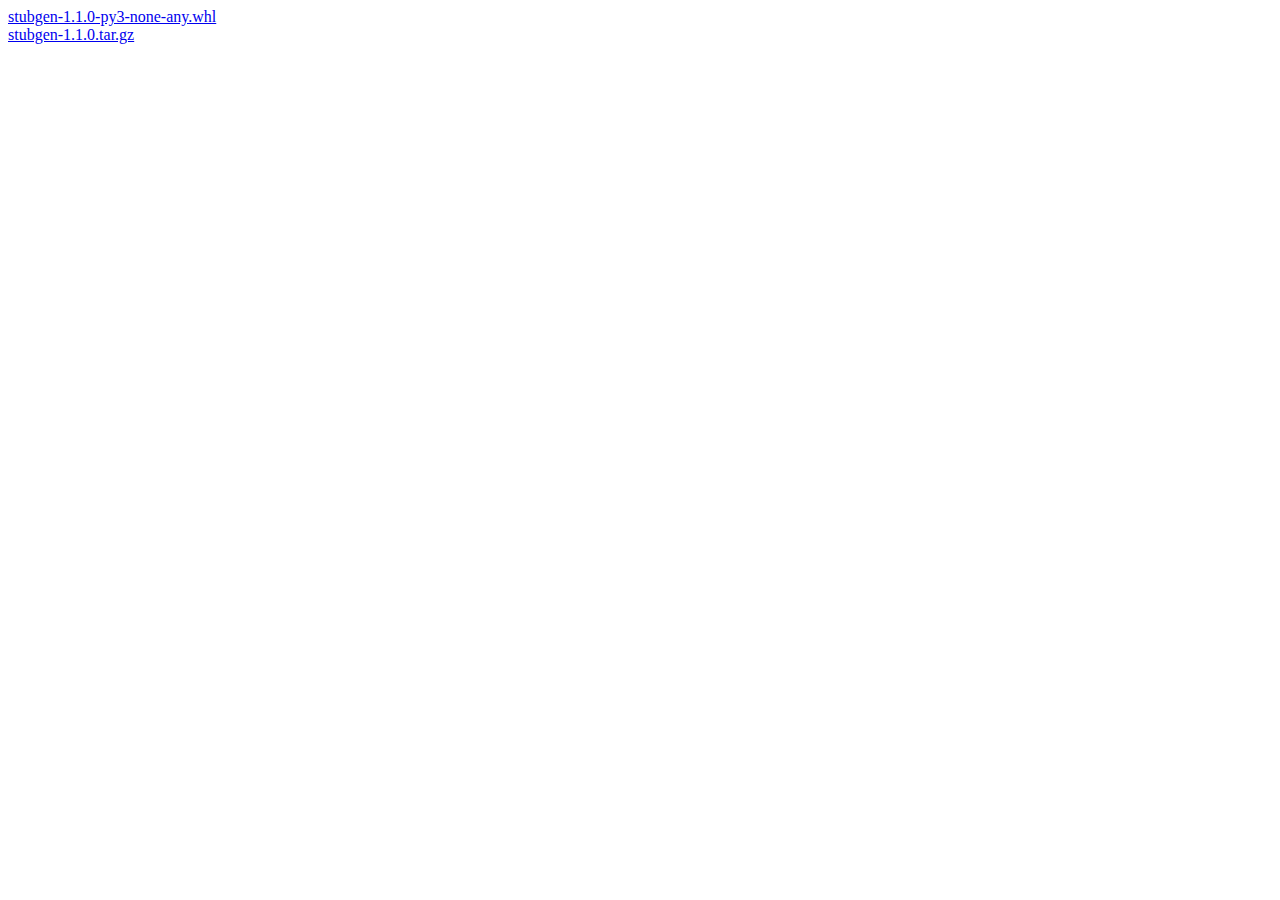
<file: simple/stubgen/index.html>
<!DOCTYPE html>
<html lang="en">
<head>
    <!-- Required meta tags -->
    <meta charset="utf-8"/>
    <meta name="warehub:repository-version" content="1.0.0"/>
    <meta content="width=device-width, initial-scale=1, shrink-to-fit=no" name="viewport"/>
    <!-- Favicon -->
    <link href="https://pypi.org/static/images/logo-small.95de8436.svg" rel="icon"/>
    <title>Mimer29or40's PyPI Repository</title>
</head>
<body>
<div class="container">
    <a href="https://mimer29or40.github.io/GithubPyPI/files/stubgen-1.1.0-py3-none-any.whl">stubgen-1.1.0-py3-none-any.whl</a><br/>
    <a href="https://mimer29or40.github.io/GithubPyPI/files/stubgen-1.1.0.tar.gz">stubgen-1.1.0.tar.gz</a><br/>
</div>
</body>
</html>
</file>
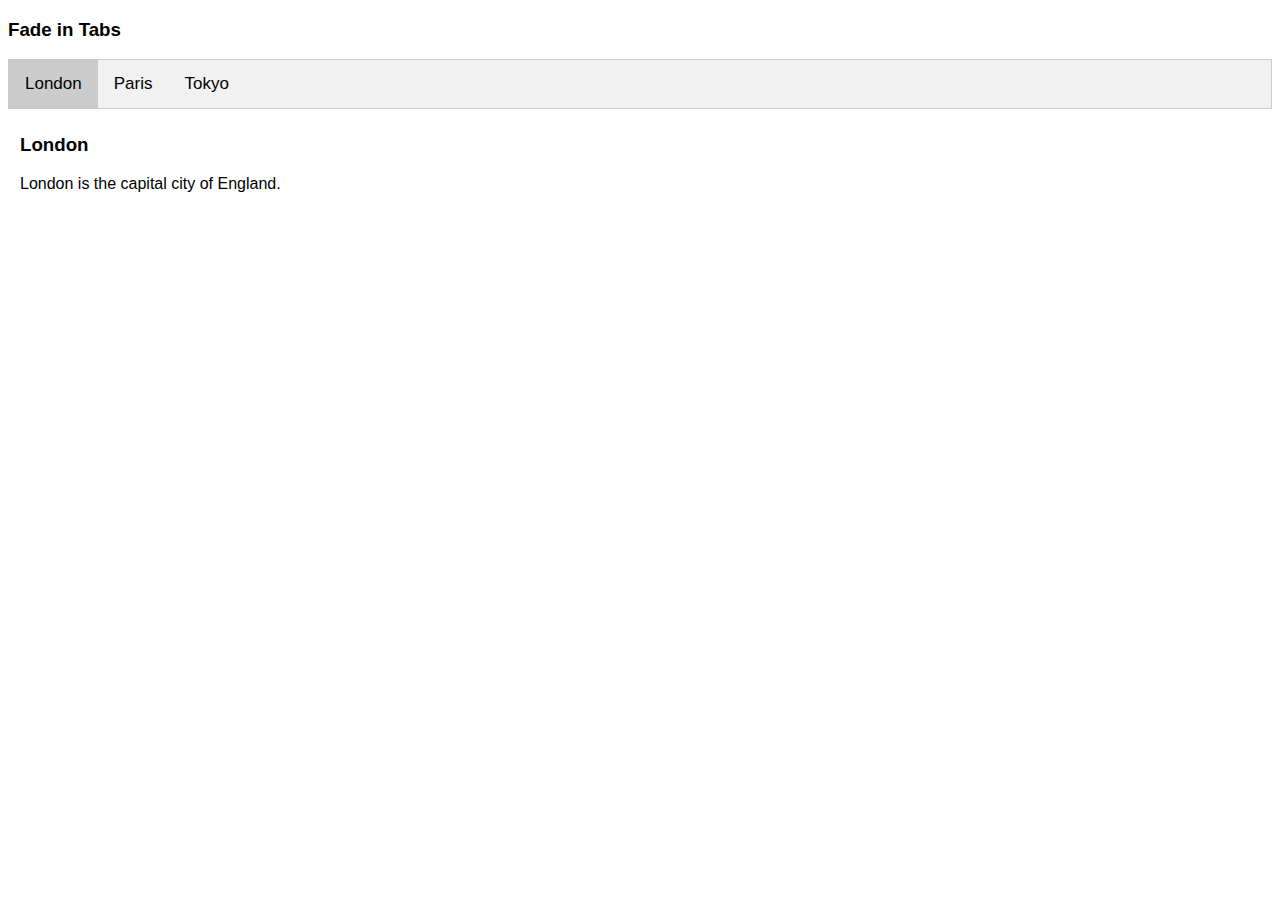
<file: tests/tabs.html>
<!DOCTYPE html>
<html lang="en">
<head>
    <meta name="viewport" content="width=device-width, initial-scale=1">
    <style>
        body {
            font-family: Arial, serif;
        }

        /* Style the tab */
        .tab {
            overflow: hidden;
            border: 1px solid #ccc;
            background-color: #f1f1f1;
        }

        /* Style the buttons inside the tab */
        .tab button {
            background-color: inherit;
            float: left;
            border: none;
            outline: none;
            cursor: pointer;
            padding: 14px 16px;
            transition: 0.3s;
            font-size: 17px;
        }

        /* Change background color of buttons on hover */
        .tab button:hover {
            background-color: #ddd;
        }

        /* Create an active/current tab_link class */
        .tab button.active {
            background-color: #ccc;
        }

        /* Style the tab content */
        .tab_content {
            display: none;
            padding: 6px 12px;
            -webkit-animation: fadeEffect 1s;
            animation: fadeEffect 1s;
        }

        /* Fade in tabs */
        @-webkit-keyframes fadeEffect {
            from {
                opacity: 0;
            }
            to {
                opacity: 1;
            }
        }

        @keyframes fadeEffect {
            from {
                opacity: 0;
            }
            to {
                opacity: 1;
            }
        }
    </style>
    <title>Tab Test</title>
</head>
<body>

<h3>Fade in Tabs</h3>

<div class="tab">
    <button class="tab_link" onclick="openCity(event, 'London')" id="defaultOpen">London</button>
    <button class="tab_link" onclick="openCity(event, 'Paris')">Paris</button>
    <button class="tab_link" onclick="openCity(event, 'Tokyo')">Tokyo</button>
</div>

<div id="London" class="tab_content">
    <h3>London</h3>
    <p>London is the capital city of England.</p>
</div>

<div id="Paris" class="tab_content">
    <h3>Paris</h3>
    <p>Paris is the capital of France.</p>
</div>

<div id="Tokyo" class="tab_content">
    <h3>Tokyo</h3>
    <p>Tokyo is the capital of Japan.</p>
</div>

<script>
    document.getElementById("defaultOpen").click();

    function openCity(evt, cityName) {
        let i, contents, links;
        contents = document.getElementsByClassName("tab_content");
        for (i = 0; i < contents.length; i++) {
            contents[i].style.display = "none";
        }
        links = document.getElementsByClassName("tab_link");
        for (i = 0; i < links.length; i++) {
            links[i].className = links[i].className.replace(" active", "");
        }
        document.getElementById(cityName).style.display = "block";
        evt.currentTarget.className += " active";
    }
</script>

</body>
</html>
</file>
